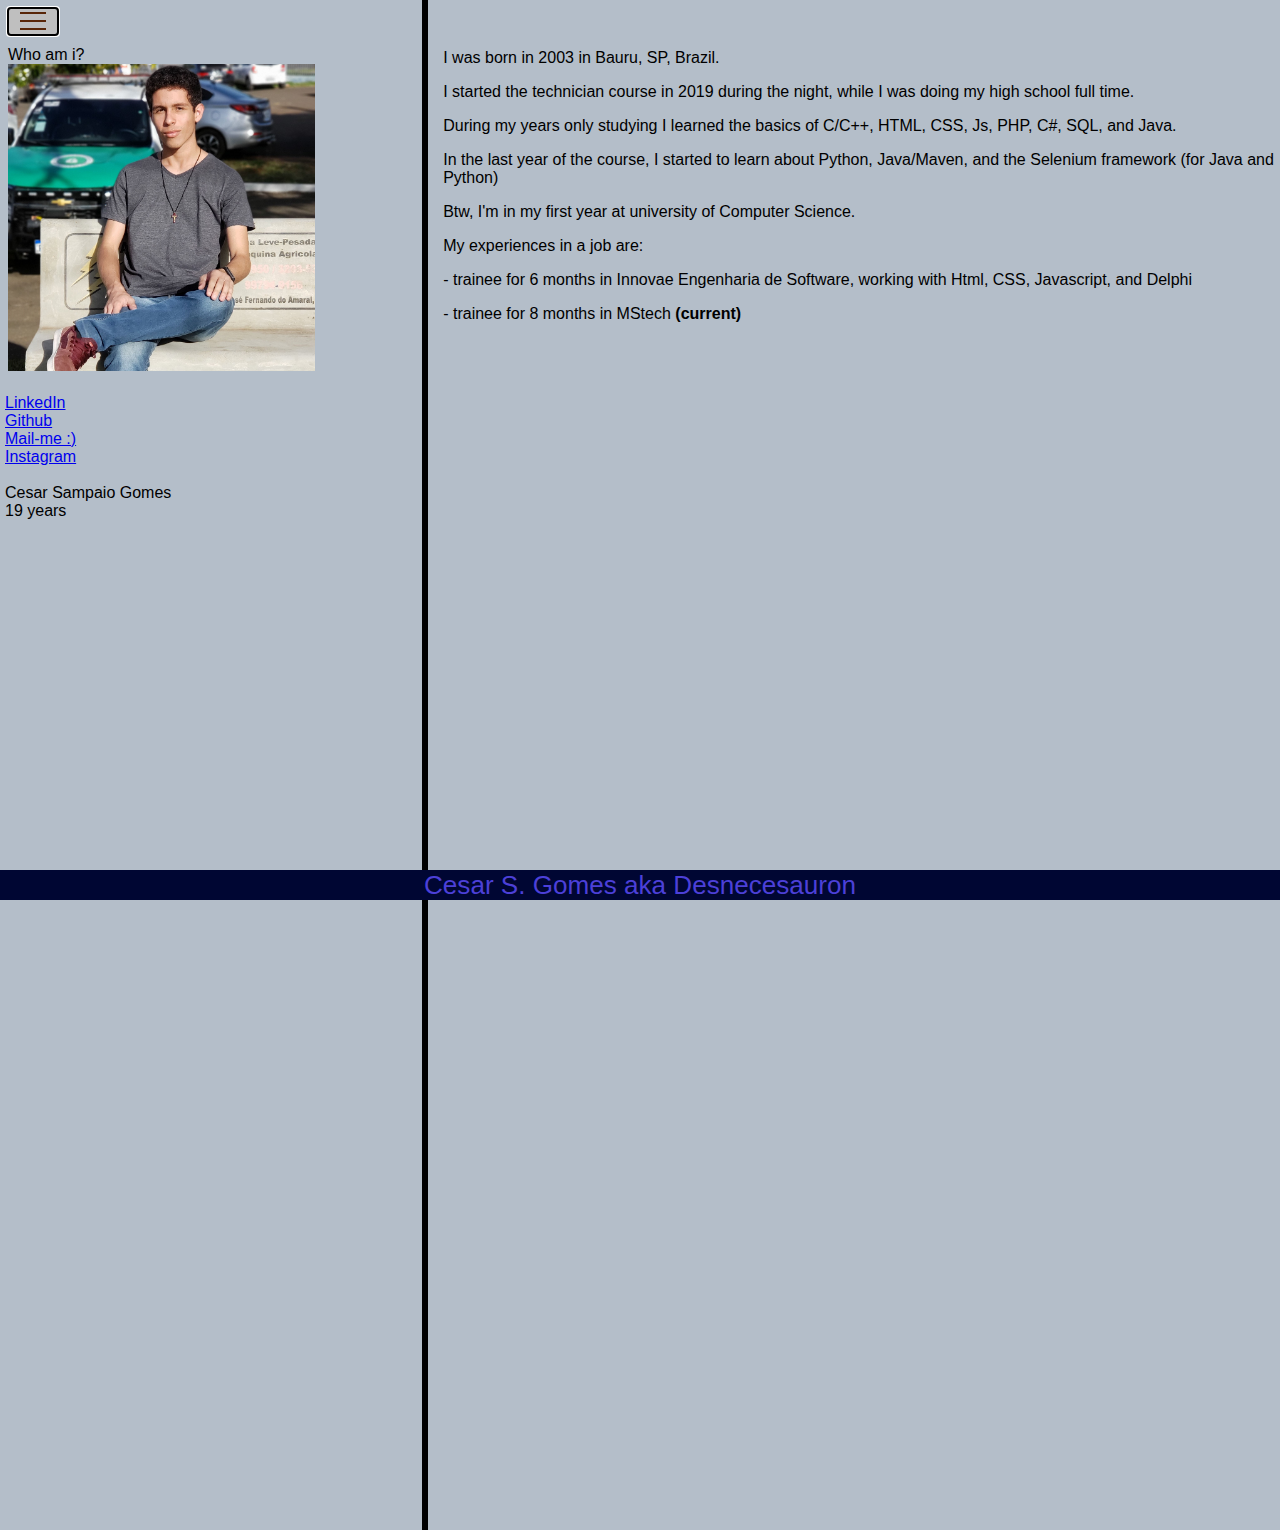
<file: index.html>
<!DOCTYPE html>
<html lang="en">
<head>
    <meta charset="UTF-8">
    <meta http-equiv="X-UA-Compatible" content="IE=edge">
    <meta name="viewport" content="width=device-width, initial-scale=1.0">
    <link rel="shortcut icon" href="imgs/icon.png">
    <title>Portfolio - Cesar Sampaio</title>

    <link rel="stylesheet" type="text/css" href="css/index.css">
    <link rel="stylesheet" type="text/css" href="css/menu_hamburger.css">

</head>
<body>

    <div class = "verticalLine"></div>
    
    <!-- MENU SIDEBAR -->
    <div class="menu-hamburger" style="width: 50px; height: 27px; outline: auto; position: fixed; background: #bfbfbf; z-index: 2;">
        <input id="menu_toggle" type="checkbox"/>
        <label class="menu_btn" for="menu_toggle">
            <span></span>
        </label>

        <ul class="menu_box">
            <li><a class="menu_item" href="index.html">Home</a></li>
            <li><a class="menu_item" href="https://github.com/Desnecesauron/desnecesauron.github.io/raw/main/CVCesar.pdf" target="_top">C.V.</a></li>
            <li><a class="menu_item" href="contact.html">Contact</a></li>
        </ul>

    </div>

    <!-- SITE -->

    <div style="padding-top: calc(1% + 25px);">
        Who am i?
    </div>

    <div>
        <img src="/imgs/photo_my_square.jpg" class="img_me">
    </div>

    <div class="textsLeft" style="width: 32%;">
        <a href="https://www.linkedin.com/in/cesar-sampaio-gomes-83198b19a">LinkedIn</a>
        <a href="https://github.com/Desnecesauron">Github</a>
        <a href="mailto:cesarsampaiogomes@gmail.com">Mail-me :)</a>
        <a href="https://www.instagram.com/cesinhaa_03/">Instagram</a>

        Cesar Sampaio Gomes
        19 years
    </div>

    <div class="textsRight">
        <p>I was born in 2003 in Bauru, SP, Brazil.</p>
        <p>I started the technician course in 2019 during the night, while I was doing my high school full time.</p>
        <p>During my years only studying I learned the basics of C/C++, HTML, CSS, Js, PHP, C#, SQL, and Java.</p>
        <p>In the last year of the course, I started to learn about Python, Java/Maven, and the Selenium framework (for Java and Python)</p>
        <p>Btw, I'm in my first year at university of Computer Science.</p>
        <p>My experiences in a job are:</p>
        <p>- trainee for 6 months in Innovae Engenharia de Software, working with Html, CSS, Javascript, and Delphi</p>
        <p>- trainee for 8 months in MStech <strong>(current)</strong></p>
    </div>
    
    <div class="getOutFixed"></div>
    <div class="bottom_bar fixeds">
        <!--Welcome -> { console.log('Hello World!') } -->
        Cesar S. Gomes aka Desnecesauron
    </div>
</body>
</html>
</file>
<file: css/index.css>
/*
#bfbfbf - fundo
#592608 - desenho menu hamburguer
*/
body
{
    background-color: #B4BEC9;
    font-family: 'Comic Sans MS', 'Chalkboard SE', 'Comic Neue', sans-serif;
}

.textsLeft
{
    white-space: pre-line;
    top: calc(27vw + 30px);
    position: absolute;
    z-index: 0;
    left: 5px;
}

.textsRight
{
    padding-top: calc(1% + 20px);
    position: absolute;
    top: 0;
    margin-left: 34%;
    z-index: 0;
}

.verticalLine
{
    height: 170vh;
    position: absolute;
    left: 33%;
    border-left: 6px solid black;
    top: 0;
}

.img_me
{
    height: 24vw;
}

.fixeds
{
    display: flex;
    position: absolute;
    align-items: center;
    text-align: center;
    align-content: center;
    justify-content: center;
    background-color: #000633;
    background-position: center;
    margin: -8px;
    margin-bottom: 10px;
    border: 0;
    color: #4c40d8;
    position: fixed;
    width: 100%;
    font-size: calc(1.1vw + 12px);
}

.top_bar
{
    height: 65px;
}

.bottom_bar
{
    bottom: -10px;
    height: 30px;
}

.getOutFixed
{
    padding-bottom: 80px;
}
</file>
<file: css/menu_hamburger.css>
#menu_toggle
{
    opacity: 0;
}

#menu_toggle:checked + .menu_btn > span
{
    transform: rotate(45deg);
}

#menu_toggle:checked + .menu_btn > span::before
{
    top: 0;
    transform: rotate(0deg);
}

#menu_toggle:checked + .menu_btn > span::after
{
    top: 0;
    transform: rotate(90deg);
}

#menu_toggle:checked ~ .menu_box
{
    left: 0 !important;
}

.menu_btn
{
    position: fixed;
    top: 20px;
    left: 20px;
    width: 26px;
    height: 26px;
    cursor: pointer;
    z-index: 3;
}

.menu_btn > span,
.menu_btn > span::before,
.menu_btn > span::after
{
    display: block;
    position: absolute;
    width: 100%;
    height: 2px;
    background-color: #592608;
    transition-duration: .25s;
}

.menu_btn > span::before
{
    content: '';
    top: -8px;
}

.menu_btn > span::after
{
    content: '';
    top: 8px;
}

.menu_box
{
    display: block;
    position: fixed;
    top: 0;
    left: -100%;
    width: 300px;
    height: 100%;
    margin: 0;
    z-index: 2;
    padding: 80px 0px;
    list-style: none;
    background-color: #ECEFF1;
    box-shadow: 2px 2px 6px rgba(0, 0, 0, .4);
    transition-duration: .25s;
}

.menu_item
{
    display: block;
    padding: 12px 24px;
    color: #333;
    font-family: 'Roboto', sans-serif;
    font-size: 20px;
    font-weight: 600;
    text-decoration: none;
    transition-duration: .25s;
}

.menu_item:hover
{
    background-color: #CFD8DC;
}
</file>
